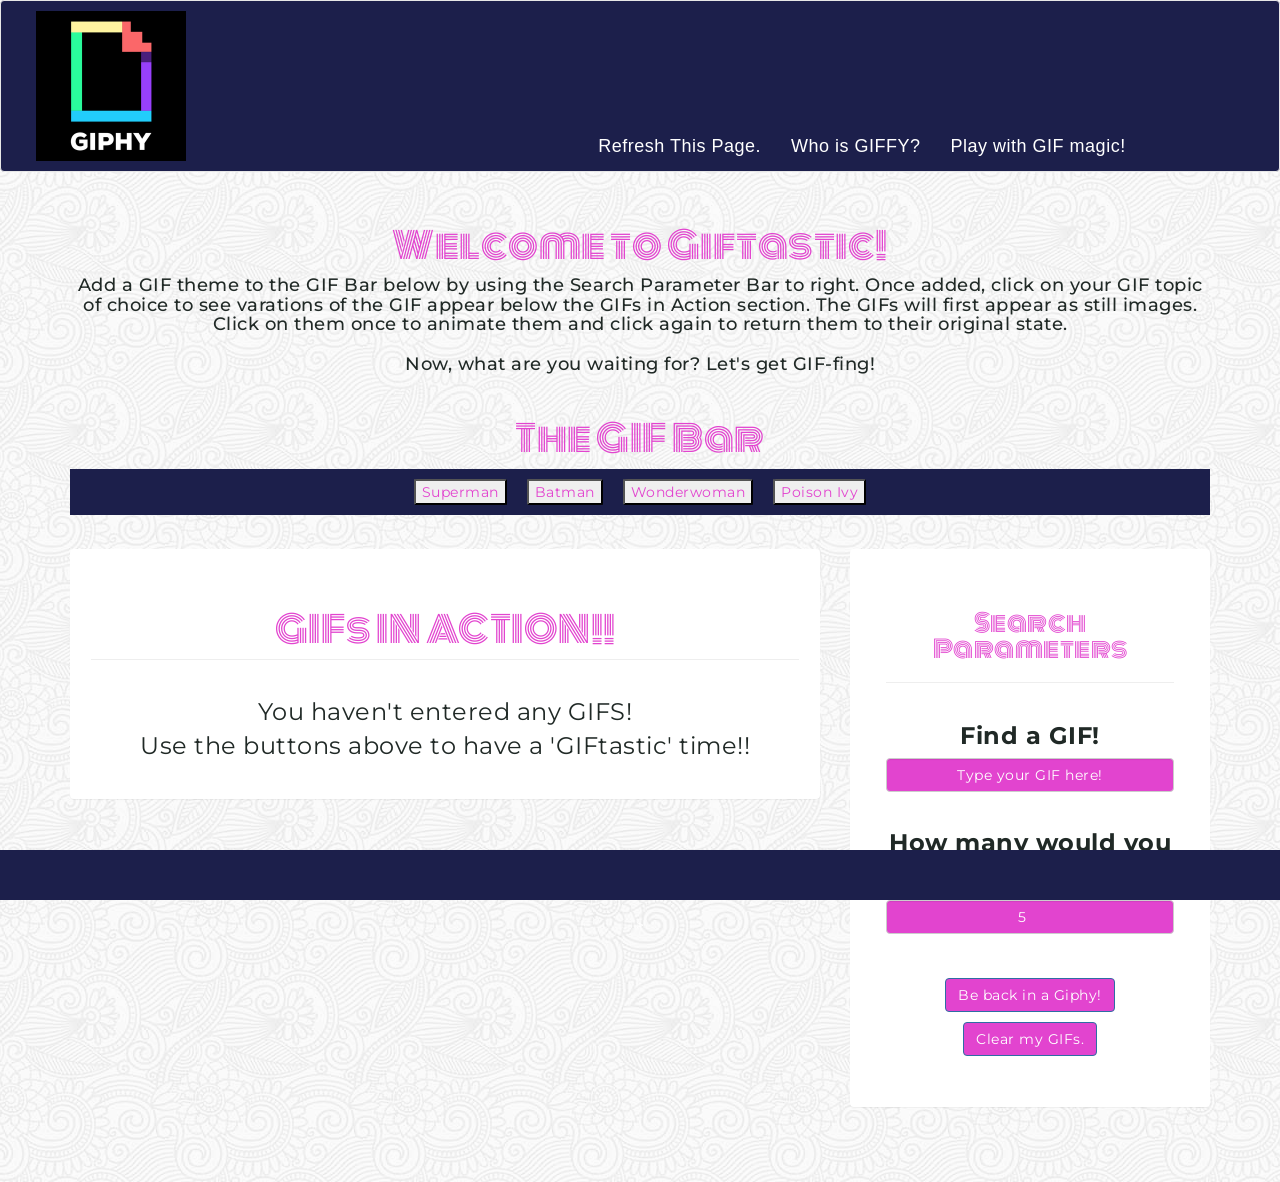
<file: index.html>
<!DOCTYPE html>
<html lang="en-us">
<head>
	<title>The GifTastic App</title>
	<meta charset="utf-8">
	<meta http-equiv="X-UA-Compatible" content="IE=edge">

   <script type="text/javascript" src="https://cdnjs.cloudflare.com/ajax/libs/jquery/3.2.1/jquery.min.js"></script>

	<link rel="stylesheet" type="text/css" href="assets/css/reset.css">
	
	<!-- Boostrap -->
	<link rel="stylesheet" href="https://maxcdn.bootstrapcdn.com/bootstrap/3.3.7/css/bootstrap.min.css" integrity="sha384-BVYiiSIFeK1dGmJRAkycuHAHRg32OmUcww7on3RYdg4Va+PmSTsz/K68vbdEjh4u" crossorigin="anonymous"/>
	<link rel="stylesheet" href="https://maxcdn.bootstrapcdn.com/font-awesome/4.7.0/css/font-awesome.min.css">
		
	<!-- Google Fonts: -->
	<link href="https://fonts.googleapis.com/css?family=Bungee+Inline|Montserrat|Orbitron" rel="stylesheet">
	<link href="https://fonts.googleapis.com/css?family=Monoton" rel="stylesheet">

	<!-- STYLE.CSS SYTLESHEET -->
	<link rel="stylesheet" type="text/css" href="assets/css/style2.css">
	
	<script src="https://cdnjs.cloudflare.com/ajax/libs/jquery/3.2.1/jquery.min.js"></script>
</head>
<body>
<!-- Starting on the Header HERE! -->	
	<nav id="mainheader" class="navbar navbar-default" style="background-color: #1c1f4b">
	    <div class="container-fluid">
	    	<div class="navbar-header">
	    		<image id="gifHeaderImg" class="text-center" src="assets/images/giphyImage.png" alt="Giphy Icon Back-up"></image> 
	    	</div>

	    	<ul class="nav navbar-nav navbar-right">
	    		<li><a href="index.html"> Refresh This Page. </a></li>
				<li><a href="https://giphy.com/" target="_blank"> Who is GIFFY? </a></li>
				<li><a href="https://developers.giphy.com/" target="_blank"> Play with GIF magic! </a></li>
			</ul>
	    </div>
	</nav>

<!-- Starting on the Main Content of Page HERE! -->
	<wrapper class="container-fluid">
	
			
		<div class="container text-center">
			<h1 id="gifSearchTitle" style="color: #e244cf">Welcome to Giftastic!</h1>
			<h4>Add a GIF theme to the GIF Bar below by using the Search Parameter Bar to right. Once added, click on your GIF topic of choice to see varations of the GIF appear below the GIFs in Action section.  The GIFs will first appear as still images.  Click on them once to animate them and click again to return them to their original state. 
				<br/>
				<br/>
				Now, what are you waiting for? Let's get GIF-fing!
			</h4>
			<br/>
			<h1 id="gifSearchTitle" style="color: #e244cf">The GIF Bar</h1>
			<div id="searchedGif"></div>
			
			<br/>
		
			<div class="row">
				<div class="col-xs-12 col-md-8">
					<div id="gifdisplay" class="panel panel-inverse">
						<div class="page-header">
							<h1 id="gifDiplayHeader" class="text-center">GIFs IN ACTION!!</h1>
						</div>
						<div class="panel-body">
							<div id="gifArea"> You haven't entered any GIFS! <br/> Use the buttons above to have a 'GIFtastic' time!!</div>						
						</div>
					</div>
				</div>
		
				<div id="gifSearchParm" class="col-xs-12 col-md-4">
					<div class="panel panel-inverse">
						<div class="panel-heading">
							<div class="page-header">
								<h3>Search Parameters</h3>
							</div>
						</div>
						<div class="panel-body">
								<form id="searchForm">
									<div class="form-group">
										
										<label for="search-input">Find a GIF!</label>
										<input id="searchBox" class="form-control" type="text" value="Type your GIF here!" style=" color: white; text-align:center; background-color: #e244cf"> <!--  Find out how to make the above space WITHOUT having to use actual spaces!!!! -->
	
										<br/>

										<label for="search-input">How many would you like to see?</label>
										<input id="gifAmount" type="number" value="5" class="form-control" style="color: white; background-color: #e244cf"/>
										<br/>

										<button id="gifSearchButton" class="btn btn-primary" type="button" style=" background-color: #e244cf">Be back in a Giphy!</button>
					    				<button id="clearButton" class="btn btn-primary" type="button" style=" background-color: #e244cf">Clear my GIFs.</button>

									</div>
								</form>
						</div>
					</div>
				</div>			
			</div>
		</div>
		
		<div class="row">
			<div class="col-xs-12">
				<div id="stickyfooter2" class="navbar-fixed-bottom">
					<footer class="panel-body text-center">
						<div id="footer-text">
							<h4>Fun Fact: Gifing has been proven to boast your mood... =D Here's to happy Gifing.</h4>
						</div>>
					</footer>
				</div>
			</div>		
		
		</div>	
	</wrapper>

	<script type="text/javascript" src="assets/javascript/app.js">

	</script>

</body>
</html>
</file>
<file: assets/css/style2.css>
* {
	color: #202926;
	/*	text-shadow: CAN WE USE THIS TO OUTLINE LETTERS!?! */
	font-family: 'Montserrat', sans-serif;
	font-size: 24px;
	letter-spacing: .5px;
	box-sizing: border-box;
	text-align: center;
}

body {
	background-image: url(../images/symphony/symphony.png);
}

h1 {
	font-family: 'Monoton', cursive;
	margin: 0px 70px;
}

h3 {
	font-family: 'Monoton', cursive;
}

a {
	font-size: 18px;
}

#gifSearchTitle {
	color: #1c1f4b;
	margin-bottom: 10px;
}

#mainheader {
	background-color: #e244cf;
}

#searchedGif {
	background-color: #1c1f4b;
}

#termBox {
	height: 150px;
}

button {
	margin: 10px;
	color: #e244cf;
	font-size: 14px;
	font-family: 'Montserrat', sans-serif;
	border-radius: 4%;
	box-shadow: 0 12px 16px 0 rgba(0,0,0,0.24), 0 17px 50px 0 rgba(0,0,0,0.);
}

button:hover {
	border: 2px solid #e244cf;
}

#gifHeaderImg {
	width: 150px;
	height: 150px;
	float: left;
	margin: 10px 0px 10px 20px;
}

.navbar-brand	{
	width: 150px;
	background-color: #e244cf;
	font-size: 24px;
	float: left;
}

.navbar-nav {
	clear: both;
	overflow: auto;
	background-color: #e244cf;
}

.navbar-right {
	position: absolute;
	bottom: 0px;
	right: 12%;
}
		
.navbar-default .navbar-nav>li>a {
	background-color: #1c1f4b;
	color: white;
}

.nav>li>a:hover {
	background-color: #1c1f4b;
	color: #1c1f4b;
}

.panel-heading {
	padding: 0px 15px;
}

.panel {
	padding: 20px;
	margin-left: 0%;
}

.page-header {
	color: #e244cf;
}


#gifSearchParm {
	margin-bottom: 20px;
}

#stickyfooter2 {
	background-color: #1c1f4b;
	height: 50px;
	font-size: 14px;
}

footer {
	color: white;
}

div.panel.pane-inverse {
	padding: 10px;
}

input::-webkit-input-placeholder {  /* Chrome/Opera/Safari */
  color: white;
  text-align: center; 
}

#footer-text {
	height: 50px; 
	overflow: hidden;
	position: relative;
}

#footer-text h4 {
	color: white;
	font-family: 'Monoton', cursive;
	position: absolute;
	width: 100%;
	height: 100%;
	margin: 0;
	line-height: 15px;
	text-align: center;

	/* Starting position */
	-moz-transform:translateX(100%);
	-webkit-transform:translateX(100%); 
	transform:translateX(100%);

	/* Apply animation to this element */ 
	-moz-animation: scroll-left 20s linear infinite;
	-webkit-animation: scroll-left 20s linear infinite;
	animation: scroll-left 20s linear infinite;
}

/* Move it (define the animation) */
@-moz-keyframes scroll-left {
	0% { -moz-transform: translateX(100%); }
	100% { -moz-transform: translateX(-100%); }
	}
	@-webkit-keyframes scroll-left {
		0% { -webkit-transform: translateX(100%); }
		100% { -webkit-transform: translateX(-100%); }
	}
	@keyframes scroll-left {
	0% { 
		-moz-transform: translateX(100%); /* Browser bug fix */
		-webkit-transform: translateX(100%); /* Browser bug fix */
		transform: translateX(100%); 
	}
	100% { 
		-moz-transform: translateX(-100%); /* Browser bug fix */
		-webkit-transform: translateX(-100%); /* Browser bug fix */
		transform: translateX(-100%); 
	}
}
</file>
